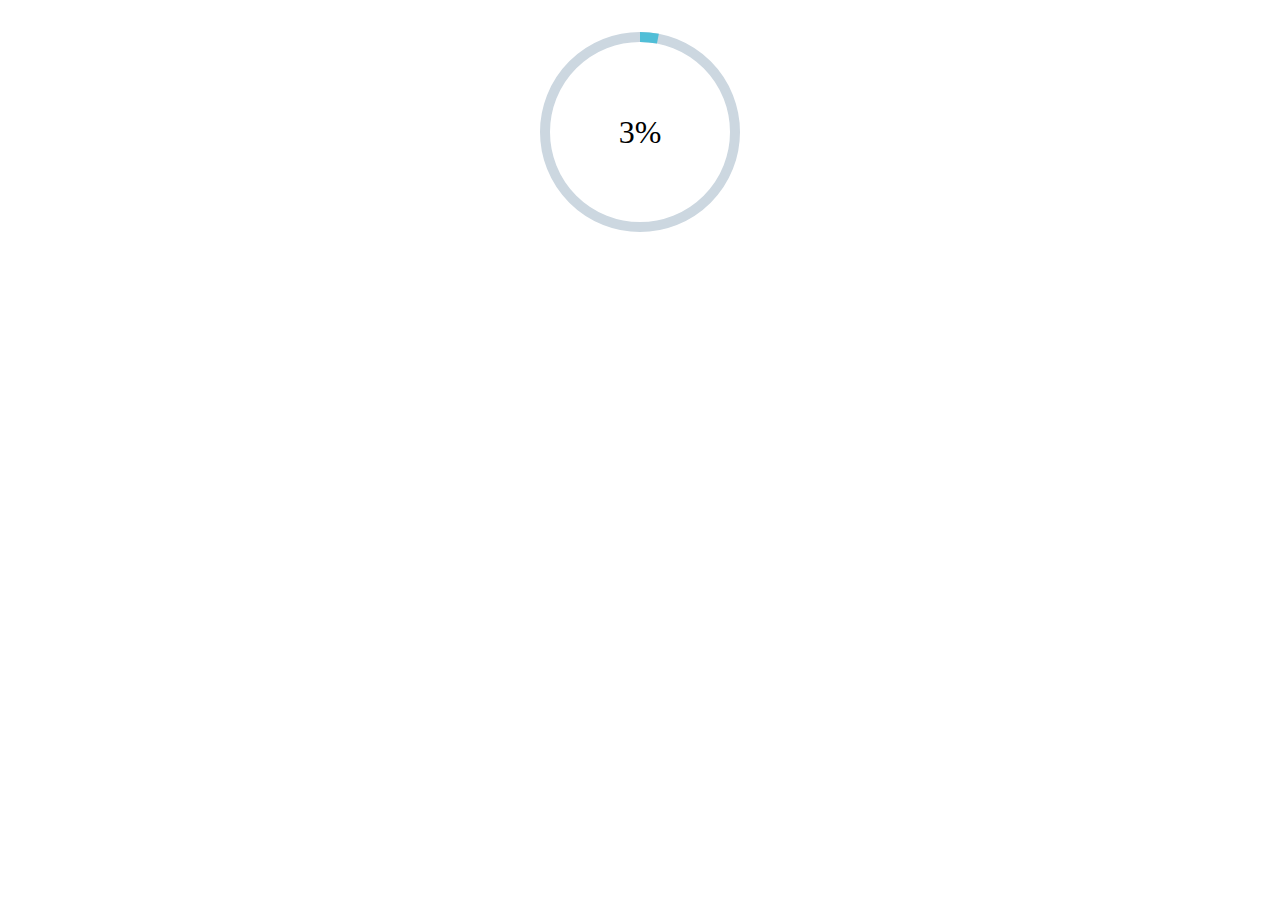
<file: circle-progress/index.html>
<!DOCTYPE html>
<html>

<head>
    <meta charset="utf-8" />
    <meta http-equiv="X-UA-Compatible" content="IE=edge">
    <title>Circle Progress Bar</title>
    <meta name="viewport" content="width=device-width, initial-scale=1">
    <link rel="stylesheet" type="text/css" media="screen" href="main.css" />
    <script src="main.js"></script>
</head>

<body>
    <div class="container">
        <div id="pct" data-pct="0">
            <svg width="200px" height="200px">
                <circle cx="100" cy="100" r="95" stroke="#ccd7e0" stroke-width="10" fill="transparent" />
                <circle id="bar" class="progress-ring" cx="100" cy="100" r="95" stroke="#50bed7" stroke-width="10" fill="transparent" />
            </svg>
        </div>
    </div>
</body>

</html>
</file>
<file: circle-progress/main.css>
.progress-ring {
    stroke-dasharray: 597 597;
    stroke-dashoffset: 597;
    transition: stroke-dashoffset 0.35s;
    transform: rotate(-90deg);
    transform-origin: 50% 50%;
}

#pct {
    display: block;
    height: 200px;
    width: 200px;
    margin: 2em auto;
    border-radius: 100%;
    position: relative;
}

#pct:after {
    position: absolute;
    display: block;
    height: 160px;
    width: 160px;
    left: 50%;
    top: 50%;
    content: attr(data-pct)"%";
    text-align: center;
    margin-top: -80px;
    margin-left: -80px;
    border-radius: 100%;
    line-height: 160px;
    font-size: 2em;
}
</file>
